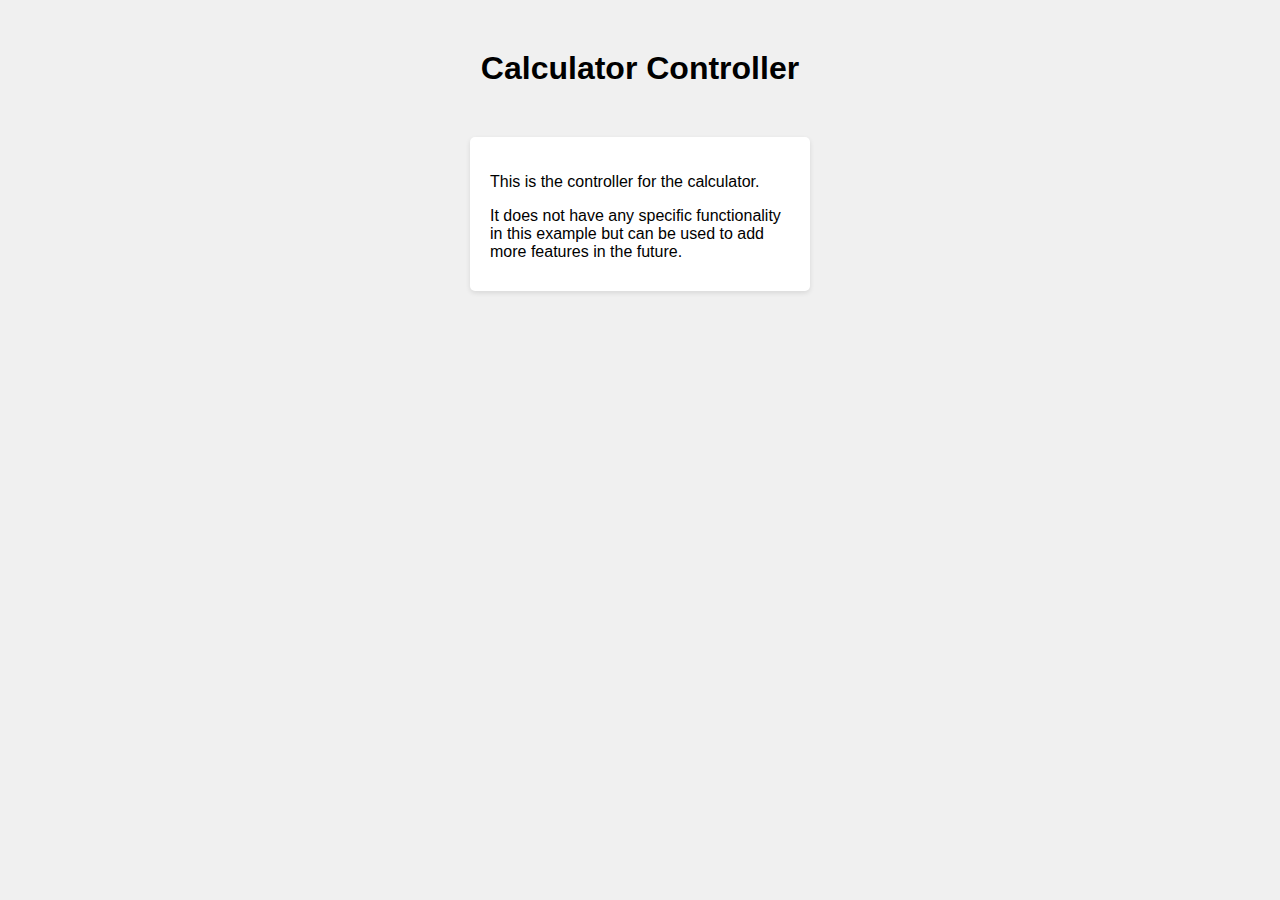
<file: Controller/index.html>
<!DOCTYPE html>
<html lang="en">
<head>
  <meta charset="UTF-8">
  <meta name="viewport" content="width=device-width, initial-scale=1.0">
  <title>Calculator Controller</title>
  <link rel="stylesheet" href="style.css">
</head>
<body>
  <h1>Calculator Controller</h1>
  <div class="controller">
    <p>This is the controller for the calculator.</p>
    <p>It does not have any specific functionality in this example but can be used to add more features in the future.</p>
  </div>
  <script src="script.js"></script>
</body>
</html>
</file>
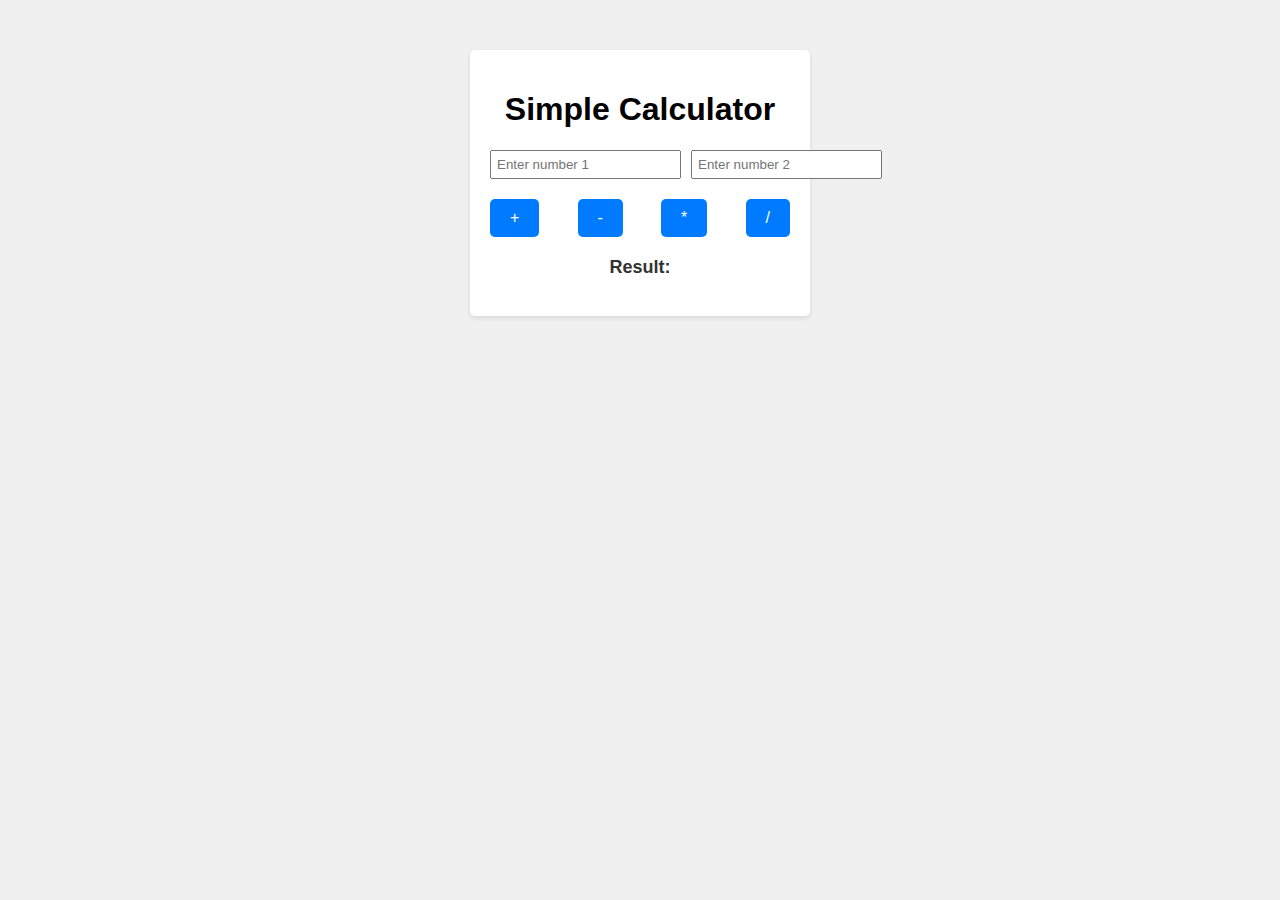
<file: View/index.html>
<!DOCTYPE html>
<html lang="en">
<head>
  <meta charset="UTF-8">
  <meta name="viewport" content="width=device-width, initial-scale=1.0">
  <title>Calculator</title>
  <link rel="stylesheet" href="style.css">
</head>
<body>
  <div class="calculator">
    <h1>Simple Calculator</h1>
    <div class="calculator-inputs">
      <input type="text" id="num1" placeholder="Enter number 1">
      <input type="text" id="num2" placeholder="Enter number 2">
    </div>
    <div class="calculator-buttons">
      <button onclick="calculate('+')">+</button>
      <button onclick="calculate('-')">-</button>
      <button onclick="calculate('*')">*</button>
      <button onclick="calculate('/')">/</button>
    </div>
    <div class="calculator-result">
      <p id="result">Result: </p>
    </div>
  </div>
  <script src="../Model/index.js"></script>
  <script src="script.js"></script>
</body>
</html>
</file>
<file: Controller/style.css>
body {
  font-family: Arial, sans-serif;
  background-color: #f0f0f0;
  margin: 0;
  padding: 0;
}

h1 {
  text-align: center;
  margin-top: 50px;
}

.controller {
  width: 300px;
  margin: 50px auto;
  background-color: #fff;
  border-radius: 5px;
  box-shadow: 0 2px 5px rgba(0, 0, 0, 0.1);
  padding: 20px;
}

.controller p {
  margin-bottom: 10px;
}
</file>
<file: View/style.css>
body {
  font-family: Arial, sans-serif;
  background-color: #f0f0f0;
  margin: 0;
  padding: 0;
}

.calculator {
  width: 300px;
  margin: 50px auto;
  background-color: #fff;
  border-radius: 5px;
  box-shadow: 0 2px 5px rgba(0, 0, 0, 0.1);
  padding: 20px;
}

h1 {
  text-align: center;
}

.calculator-inputs {
  display: flex;
  justify-content: space-between;
  margin-bottom: 20px;
}

.calculator-inputs input {
  flex: 1;
  padding: 5px;
  margin-right: 10px;
}

.calculator-buttons {
  display: flex;
  justify-content: space-between;
  margin-bottom: 20px;
}

.calculator-buttons button {
  padding: 10px 20px;
  font-size: 16px;
  border: none;
  background-color: #007bff;
  color: #fff;
  cursor: pointer;
  border-radius: 5px;
}

.calculator-buttons button:hover {
  background-color: #0056b3;
}

.calculator-result {
  text-align: center;
}

.calculator-result p {
  font-size: 18px;
  font-weight: bold;
  color: #333;
}
</file>
